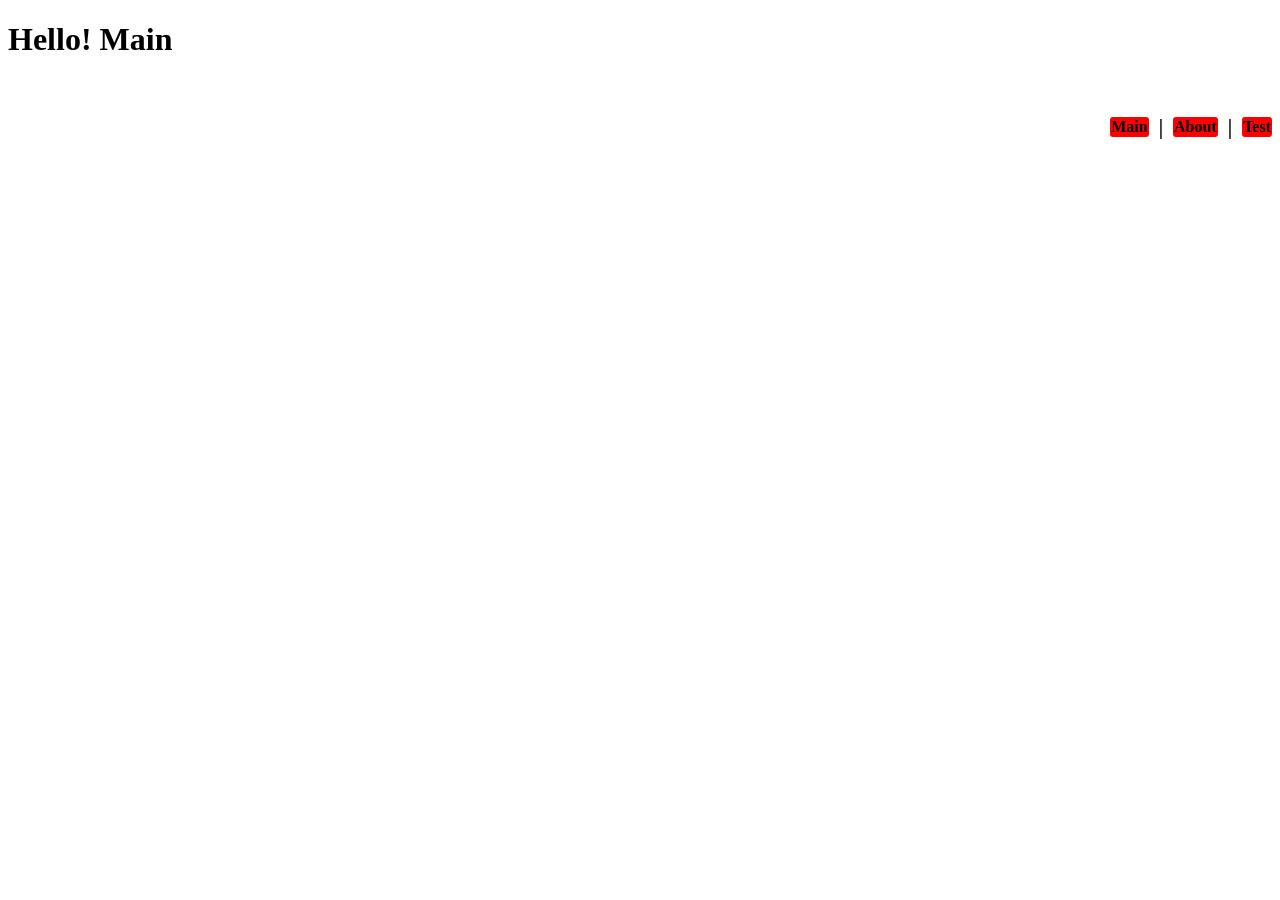
<file: index.html>
<!DOCTYPE html>
<html>
    <head>
        <title>SoWasI.com</title>
        <meta charset="UTF-8">
        <meta name="Author" content="So_Was_I channel's creator">
        <link rel="icon" type="image/png" href="Favicon.png">
        <link rel="stylesheet" type="text/css" href="style.css">
    </head>
    <body>
        <h1>Hello! Main</h1>
        <div>
            <ul>
                <li><a href="index.html"><h4>Main</h4></a></li>
                <li><h3><b> | </b></h3></li>
                <li><a href="About.html"><h4>About</h4></a></li>
                <li><h3><b> | </b></h3></li>
                <li><a href="Test.html"><h4>Test</h4></a></li>
            </ul>
        </div>
    </body>
</html>
</file>
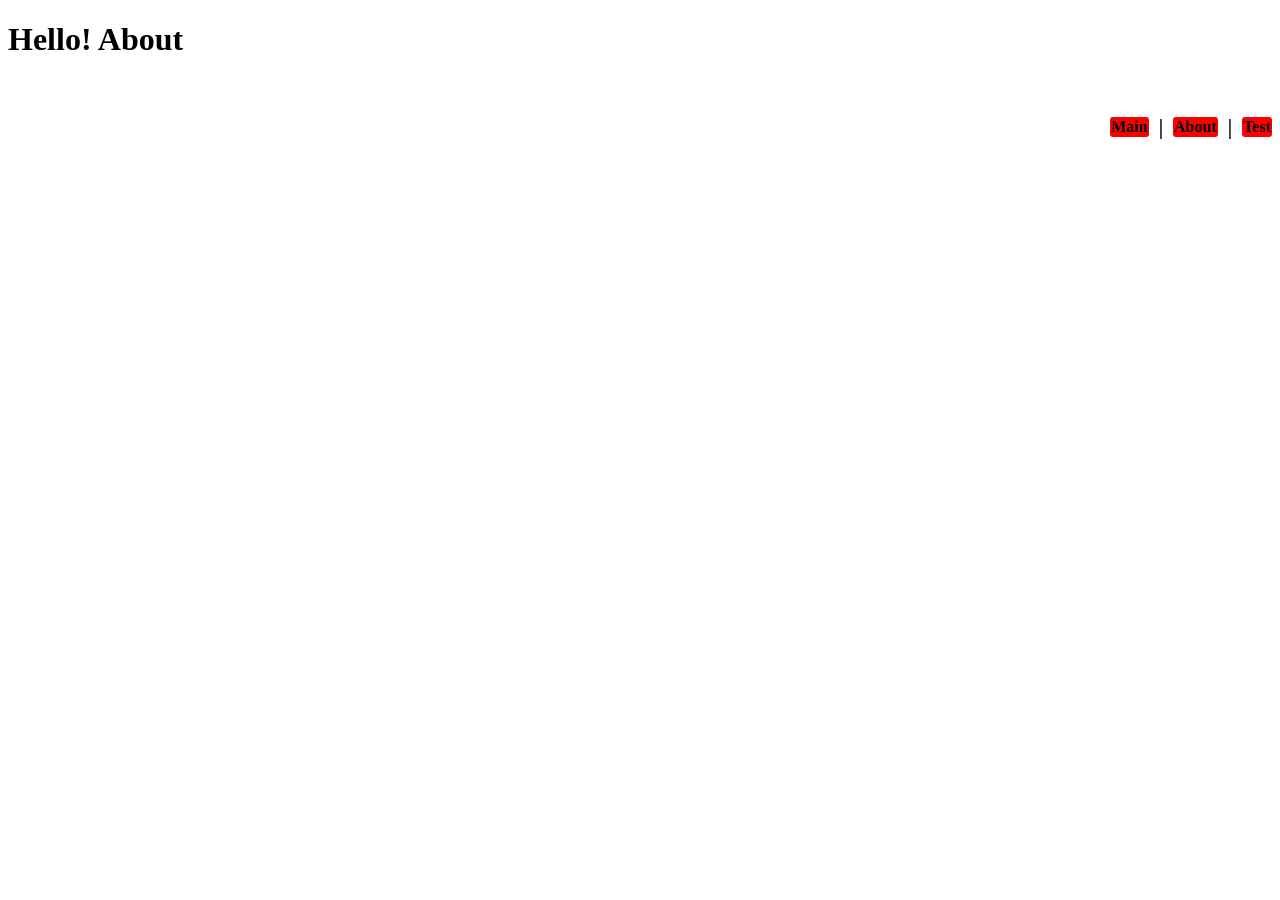
<file: About.html>
<!DOCTYPE html>
<html>
    <head>
        <title>SoWasI.com/About</title>
        <meta charset="UTF-8">
        <meta name="Author" content="So_Was_I channel's creator">
        <link rel="icon" type="image/png" href="Favicon.png">
        <link rel="stylesheet" type="text/css" href="style.css">
    </head>
    <body>
        <h1>Hello! About</h1>
        <div>
            <ul>
                <li><a href="index.html"><h4>Main</h4></a></li>
                <li><h3><b> | </b></h3></li>
                <li><a href="About.html"><h4>About</h4></a></li>
                <li><h3><b> | </b></h3></li>
                <li><a href="Test.html"><h4>Test</h4></a></li>
            </ul>
        </div>
    </body>
</html>
</file>
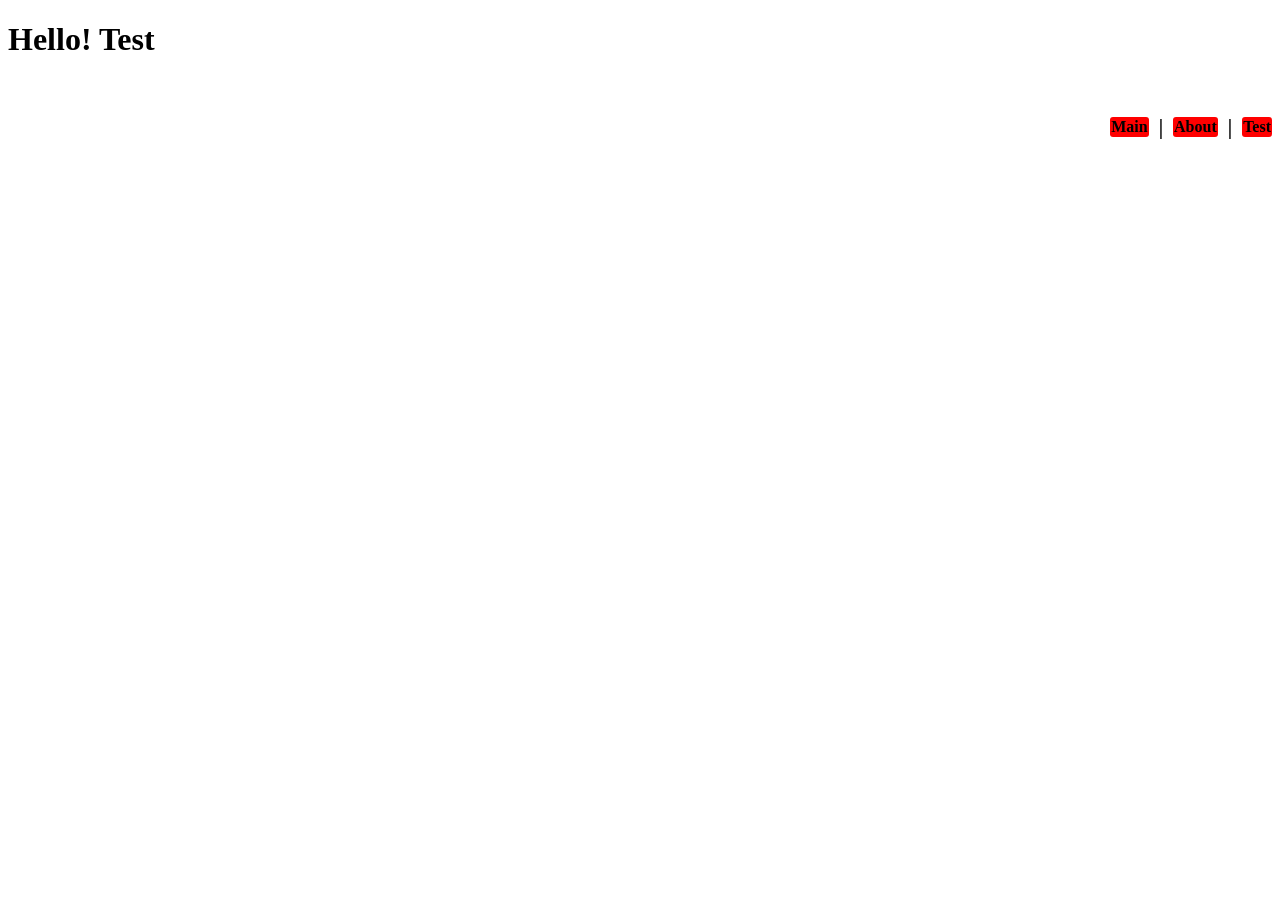
<file: Test.html>
<!DOCTYPE html>
<html>
    <head>
        <title>SoWasI.com/Test</title>
        <meta charset="UTF-8">
        <meta name="Author" content="So_Was_I channel's creator">
        <link rel="icon" type="image/png" href="Favicon.png">
        <link rel="stylesheet" type="text/css" href="style.css">
    </head>
    <body>
        <h1>Hello! Test</h1>
        <div>
            <ul>
                <li><a href="index.html"><h4>Main</h4></a></li>
                <li><h3><b> | </b></h3></li>
                <li><a href="About.html"><h4>About</h4></a></li>
                <li><h3><b> | </b></h3></li>
                <li><a href="Test.html"><h4>Test</h4></a></li>
            </ul>
        </div>
    </body>
</html>
</file>
<file: style.css>
ul{
    float: right;
}
li{
    float: left;
    list-style: none;
    margin-left: 10px;
}
li h4{
    padding: 1px;
    background-color: red;
    border-radius: 3px;
}
li h4:hover{
    background-color: rgb(200, 0, 0);
}
li h3{
    font-size:20px;
}
li a{
    text-decoration: none;
    color: black;
}
</file>
